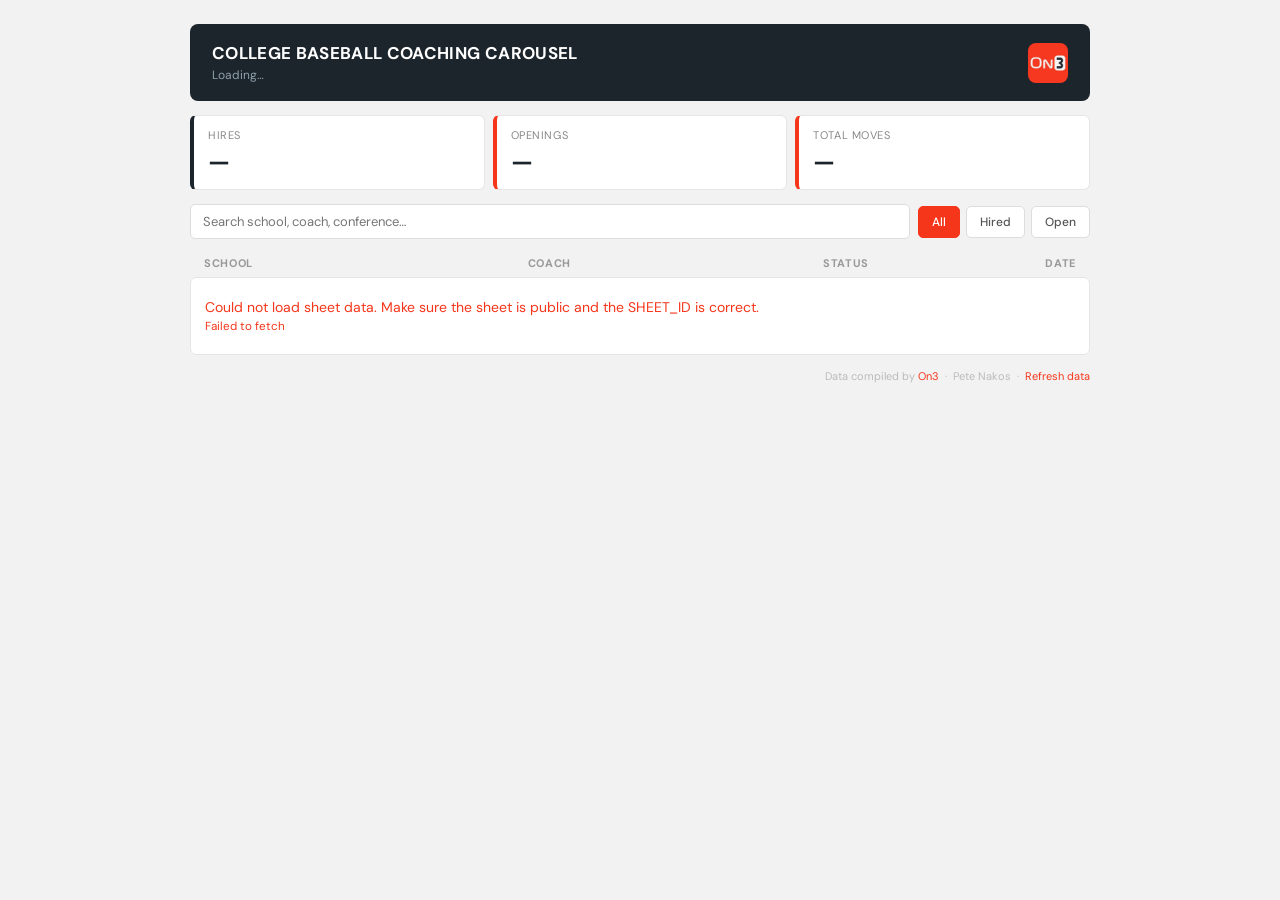
<file: index.html>
<!DOCTYPE html>
<html lang="en">
<head>
  <meta charset="UTF-8" />
  <meta name="viewport" content="width=device-width, initial-scale=1.0" />
  <title>College Baseball Coaching Carousel – On3</title>
  <link href="https://fonts.googleapis.com/css2?family=DM+Sans:wght@400;500;700&display=swap" rel="stylesheet" />
  <link rel="stylesheet" href="styles.css" />
</head>
<body>

  <div id="carousel-root">

    <div class="on3-header">
      <div>
        <h1>College Baseball Coaching Carousel</h1>
        <div class="sub" id="last-updated">Loading…</div>
      </div>
      <img src="on3-logo.jpg" class="on3-logo" alt="On3" />
    </div>

    <div class="stats-row">
      <div class="stat s-hired"><div class="sl">Hires</div><div class="sv" id="c-hired">—</div></div>
      <div class="stat s-open"><div class="sl">Openings</div><div class="sv" id="c-open">—</div></div>
      <div class="stat s-total"><div class="sl">Total moves</div><div class="sv" id="c-total">—</div></div>
    </div>

    <div class="controls">
      <input class="search-box" type="text" id="search-box" placeholder="Search school, coach, conference…" oninput="render()" />
      <div class="filter-group">
        <button class="fbtn active" onclick="setFilter('all',this)">All</button>
        <button class="fbtn" onclick="setFilter('hired',this)">Hired</button>
        <button class="fbtn" onclick="setFilter('open',this)">Open</button>
      </div>
    </div>

    <div class="col-head">
      <div>School</div>
      <div>Coach</div>
      <div>Status</div>
      <div class="align-right">Date</div>
    </div>

    <div id="entries"></div>

    <div class="footer">
      Data compiled by <a href="https://on3.com" target="_blank">On3</a> &nbsp;·&nbsp; Pete Nakos
      &nbsp;·&nbsp; <a href="#" id="reload-link" onclick="loadData(); return false;">Refresh data</a>
    </div>

  </div>

  <script src="data.js"></script>
  <script src="app.js"></script>

</body>
</html>
</file>
<file: styles.css>
* {
  box-sizing: border-box;
  margin: 0;
  padding: 0;
}

body {
  font-family: 'DM Sans', Georgia, sans-serif;
  background: #f2f2f2;
  padding: 24px 16px;
  color: #1C252C;
}

#carousel-root {
  max-width: 900px;
  margin: 0 auto;
}

/* ── Header ── */
.on3-header {
  background: #1C252C;
  border-radius: 8px;
  padding: 18px 22px;
  margin-bottom: 14px;
  display: flex;
  align-items: center;
  justify-content: space-between;
  flex-wrap: wrap;
  gap: 10px;
}

.on3-header h1 {
  font-size: 17px;
  font-weight: 700;
  color: #fff;
  text-transform: uppercase;
  letter-spacing: 0.02em;
}

.on3-header .sub {
  font-size: 12px;
  color: #8fa0aa;
  margin-top: 3px;
}

.on3-logo {
  height: 40px;
  width: 40px;
  border-radius: 8px;
  object-fit: cover;
  flex-shrink: 0;
}

/* ── Stat cards ── */
.stats-row {
  display: grid;
  grid-template-columns: repeat(3, 1fr);
  gap: 8px;
  margin-bottom: 14px;
}

.stat {
  background: #fff;
  border-radius: 6px;
  padding: 12px 14px;
  border: 1px solid #e5e5e5;
  border-left: 4px solid #1C252C;
}

.stat.s-hired { border-left-color: #1C252C; }
.stat.s-open  { border-left-color: #F5361A; }
.stat.s-total { border-left-color: #F5361A; }

.stat .sl {
  font-size: 11px;
  color: #888;
  text-transform: uppercase;
  letter-spacing: 0.05em;
  margin-bottom: 4px;
}

.stat .sv {
  font-size: 24px;
  font-weight: 700;
  color: #1C252C;
}

/* ── Controls ── */
.controls {
  display: flex;
  gap: 8px;
  margin-bottom: 10px;
  flex-wrap: wrap;
  align-items: center;
}

.search-box {
  flex: 1;
  min-width: 180px;
  padding: 8px 12px;
  border: 1px solid #ddd;
  border-radius: 5px;
  font-size: 13px;
  font-family: inherit;
  color: #1C252C;
  background: #fff;
}

.search-box:focus {
  outline: 2px solid #F5361A;
  outline-offset: 1px;
  border-color: transparent;
}

.filter-group {
  display: flex;
  gap: 6px;
  flex-wrap: wrap;
}

.fbtn {
  font-size: 12px;
  font-family: inherit;
  padding: 7px 13px;
  border: 1px solid #ddd;
  border-radius: 5px;
  background: #fff;
  cursor: pointer;
  color: #555;
  font-weight: 500;
  transition: background 0.12s, color 0.12s, border-color 0.12s;
  white-space: nowrap;
}

.fbtn:hover  { background: #1C252C; color: #fff; border-color: #1C252C; }
.fbtn.active { background: #F5361A; color: #fff; border-color: #F5361A; }

/* ── Column header ── */
.col-head {
  display: grid;
  grid-template-columns: 2.2fr 2fr 1.2fr 72px;
  gap: 10px;
  padding: 7px 14px;
  font-size: 11px;
  font-weight: 700;
  color: #999;
  text-transform: uppercase;
  letter-spacing: 0.06em;
}

.align-right { text-align: right; }

/* ── Entries ── */
.entry {
  display: grid;
  grid-template-columns: 2.2fr 2fr 1.2fr 72px;
  align-items: center;
  gap: 10px;
  padding: 11px 14px;
  background: #fff;
  border-radius: 6px;
  border: 1px solid #e5e5e5;
  margin-bottom: 5px;
  transition: border-color 0.12s, box-shadow 0.12s;
}

.entry:hover {
  border-color: #F5361A;
  box-shadow: 0 2px 8px rgba(245, 54, 26, 0.08);
}

.school-cell {
  display: flex;
  align-items: center;
  gap: 10px;
}

.school-logo {
  width: 32px;
  height: 32px;
  object-fit: contain;
  flex-shrink: 0;
}

.school-monogram {
  width: 32px;
  height: 32px;
  border-radius: 50%;
  background: #eeeeee;
  color: #666;
  font-size: 11px;
  font-weight: 700;
  display: flex;
  align-items: center;
  justify-content: center;
  flex-shrink: 0;
  letter-spacing: 0.03em;
}

.school-name {
  font-size: 14px;
  font-weight: 700;
  color: #1C252C;
}

.conf {
  font-size: 11px;
  color: #999;
  margin-top: 2px;
  text-transform: uppercase;
  letter-spacing: 0.04em;
}

.coach-name {
  font-size: 13px;
  font-weight: 600;
  color: #1C252C;
}

.entry-notes {
  grid-column: 1 / -1;
  font-size: 12px;
  color: #999;
  font-style: italic;
  border-top: 1px solid #f0f0f0;
  padding-top: 7px;
  margin-top: 4px;
  line-height: 1.5;
  display: flex;
  align-items: center;
  flex-wrap: wrap;
  gap: 4px;
}

.intel-link {
  display: inline-block;
  font-size: 11px;
  font-weight: 700;
  font-style: normal;
  color: #F5361A;
  text-decoration: none;
  border: 1px solid #F5361A;
  border-radius: 4px;
  padding: 2px 7px;
  white-space: nowrap;
  transition: background 0.12s, color 0.12s;
}

.intel-link:hover {
  background: #F5361A;
  color: #fff;
}

.entry-date {
  font-size: 12px;
  color: #aaa;
  text-align: right;
}

/* ── Live pulse ── */
.live-wrap {
  display: flex;
  align-items: center;
  gap: 6px;
}

.live-dot {
  width: 8px;
  height: 8px;
  border-radius: 50%;
  background: #F5361A;
  flex-shrink: 0;
  animation: pulse 1.6s ease-in-out infinite;
}

@keyframes pulse {
  0%, 100% { opacity: 1; transform: scale(1); }
  50%       { opacity: 0.35; transform: scale(0.75); }
}

/* ── Badges ── */
.badge {
  display: inline-block;
  font-size: 11px;
  font-weight: 700;
  padding: 3px 9px;
  border-radius: 20px;
  letter-spacing: 0.02em;
}

.b-hired    { background: #e8f5e9; color: #2e7d32; }
.b-open     { background: #fdecea; color: #F5361A; }
.b-departed { background: #f5f5f5; color: #888; }

/* ── States ── */
.loading-msg,
.error-msg,
.empty-msg {
  padding: 20px 14px;
  font-size: 14px;
  background: #fff;
  border-radius: 6px;
  border: 1px solid #e5e5e5;
}

.loading-msg { color: #999; }
.error-msg   { color: #F5361A; }
.empty-msg   { color: #999; }

/* ── Footer ── */
.footer {
  font-size: 11px;
  color: #bbb;
  margin-top: 14px;
  text-align: right;
}

.footer a {
  color: #F5361A;
  text-decoration: none;
}

.footer a:hover { text-decoration: underline; }

/* ── Responsive ── */
@media (max-width: 620px) {
  .stats-row { grid-template-columns: repeat(2, 1fr); }
  .col-head  { display: none; }

  .entry {
    grid-template-columns: 1fr 1fr;
    row-gap: 6px;
  }

  .entry-date { text-align: left; }
}
</file>
